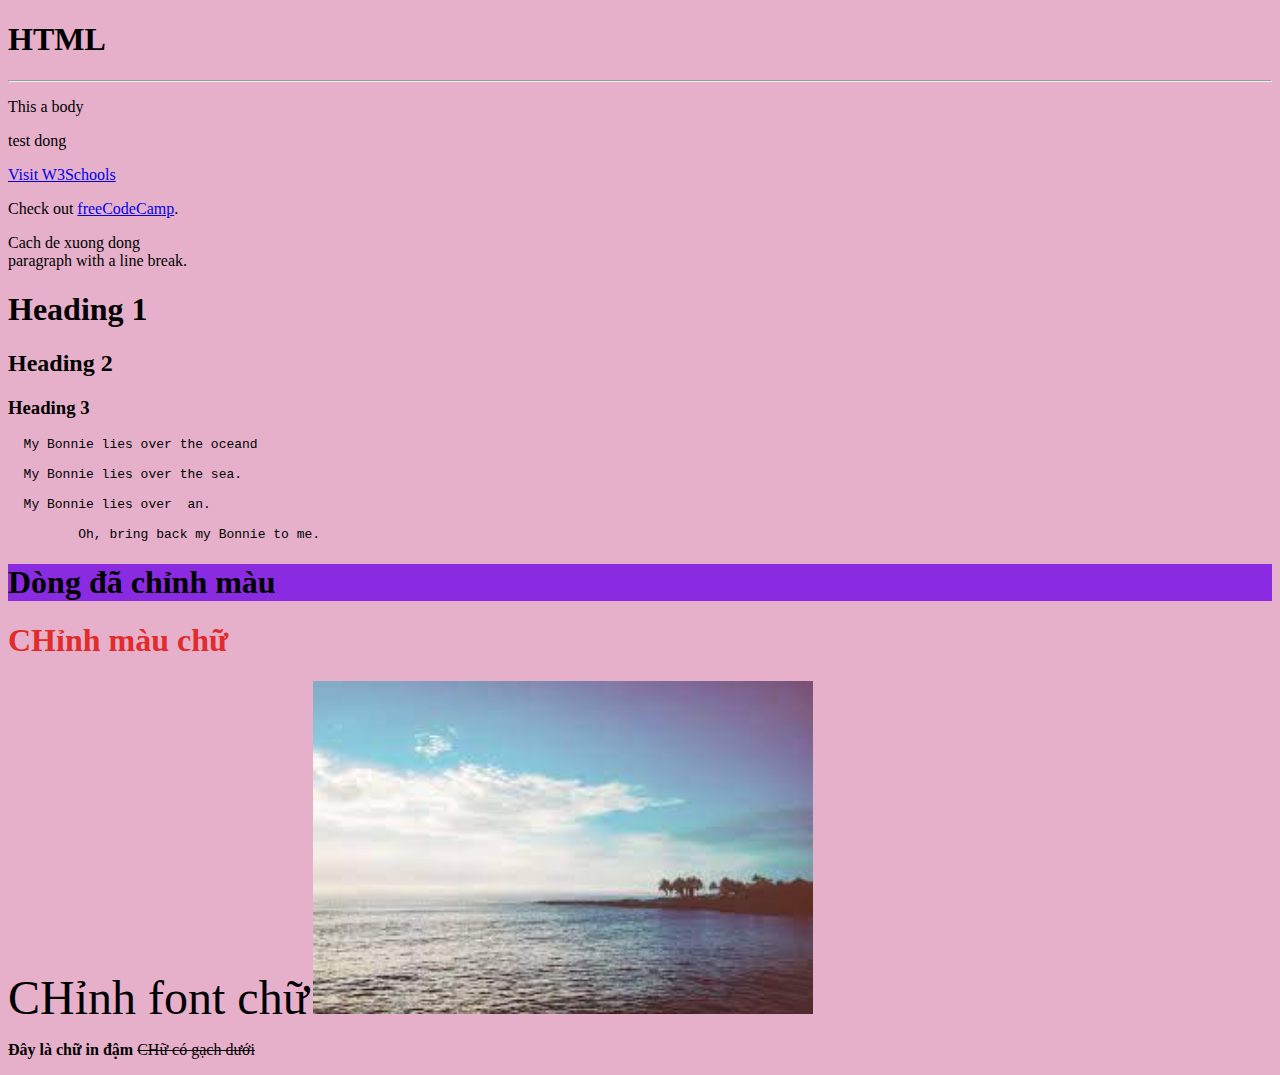
<file: Untitled-2.html>
<!DOCTYPE html>
<html>
<head>
<title>Dam Tien Dat</title>
  <meta charset="utf-8" />
    <meta name="viewport" content="width=device-width, initial-scale=1" />
    <link rel="icon" href="https://glitch.com/favicon.ico" />

    
</head>
<body>

<h1>HTML</h1>
<hr>
<p> This a body </p>
<p> test dong </p>


<!-- Cach tạo đường link cái dòng trắng là để hiện lên front end -->
<a href="https://www.w3schools.com">Visit W3Schools</a>

<!--Tạo link nhưng mở ra 1 tab mới k đóng tab cũ -->
<p>Check out <a href="https://www.freecodecamp.org/" target="_blank">freeCodeCamp</a>.</p>

<!--Cách để xuống dòng dùng <br> -->
<p>Cach de xuong dong  <br> paragraph with a line break.</p>

<!--1 số loại heading -->
<h1>Heading 1</h1>
<h2>Heading 2</h2>
<h3>Heading 3</h3>

<!--THêm từ khóa PRE để tạo văn bản cách dòng các thứ tùy ý -->
<pre>
  My Bonnie lies over the oceand

  My Bonnie lies over the sea.

  My Bonnie lies over  an.
  
         Oh, bring back my Bonnie to me.
</pre>
<!--Chỉnh các thứ thì tagname + style=" " nhớ dấu ngoặc kép rồi > các thuộc tính ngăn cách nhau bởi chấm phẩy -->
<!--Thêm màu vào nền -->
<body style="background-color:rgb(230, 176, 203);"></body>
<!--Thêm màu vào dòng chữ -->
<h1 style="background-color: blueviolet;">Dòng đã chỉnh màu </h1>
<h1 style="color: rgb(226, 43, 43);">CHỉnh màu chữ </h1>
<p1 style="font-family: 'Times New Roman', Times, serif;font-size: 300%;">CHỉnh font chữ</p1>


<!--FORMAT chữ in đậm các thứ-->


<img src="[data-uri]" width="500" height="333">

<p>
  <b>Đây là chữ in đậm</b>
  <del>CHữ có gạch dưới</del>
</p>





</body>
</html>
</file>
